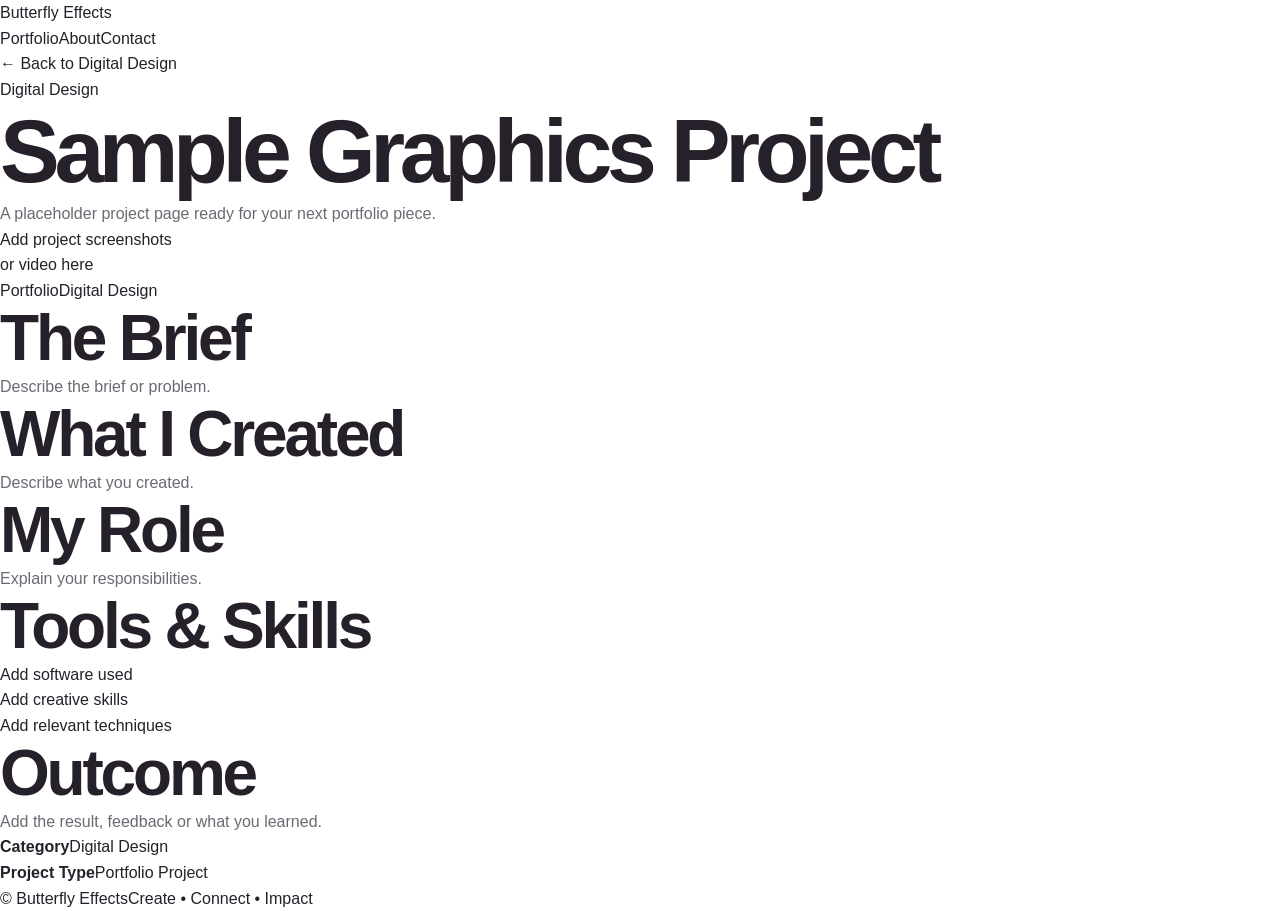
<file: projects/sample-design-project.html>
<!doctype html><html lang="en"><head><meta charset="utf-8"><meta name="viewport" content="width=device-width,initial-scale=1"><title>Sample Graphics Project | Butterfly Effects</title><link rel="stylesheet" href="../styles.css"></head><body><nav class="site-nav"><div class="wrap nav-inner"><a class="brand-name" href="../index.html">Butterfly Effects</a><div class="nav-links"><a href="../index.html#portfolio">Portfolio</a><a href="../index.html#about">About</a><a href="../index.html#contact">Contact</a></div></div></nav><header class="page-header"><div class="wrap"><a class="back-link" href="../portfolio/digital-design.html">← Back to Digital Design</a><div class="section-label">Digital Design</div><h1 class="page-title">Sample Graphics Project</h1><p class="page-intro">A placeholder project page ready for your next portfolio piece.</p></div></header><main class="project-detail"><div class="wrap detail-grid"><div class="detail-media"><div class="placeholder">Add project screenshots<br>or video here</div></div><article class="detail-copy"><div class="tags"><span class="tag">Portfolio</span><span class="tag">Digital Design</span></div><h2>The Brief</h2><p>Describe the brief or problem.</p><h2>What I Created</h2><p>Describe what you created.</p><h2>My Role</h2><p>Explain your responsibilities.</p><h2>Tools & Skills</h2><ul class="detail-list"><li>Add software used</li><li>Add creative skills</li><li>Add relevant techniques</li></ul><h2>Outcome</h2><p>Add the result, feedback or what you learned.</p><div class="meta"><div><strong>Category</strong>Digital Design</div><div><strong>Project Type</strong>Portfolio Project</div></div></article></div></main><footer><div class="wrap footer-inner"><span>© <span id="current-year"></span> Butterfly Effects</span><span>Create • Connect • Impact</span></div></footer><script src="../script.js"></script></body></html>
</file>
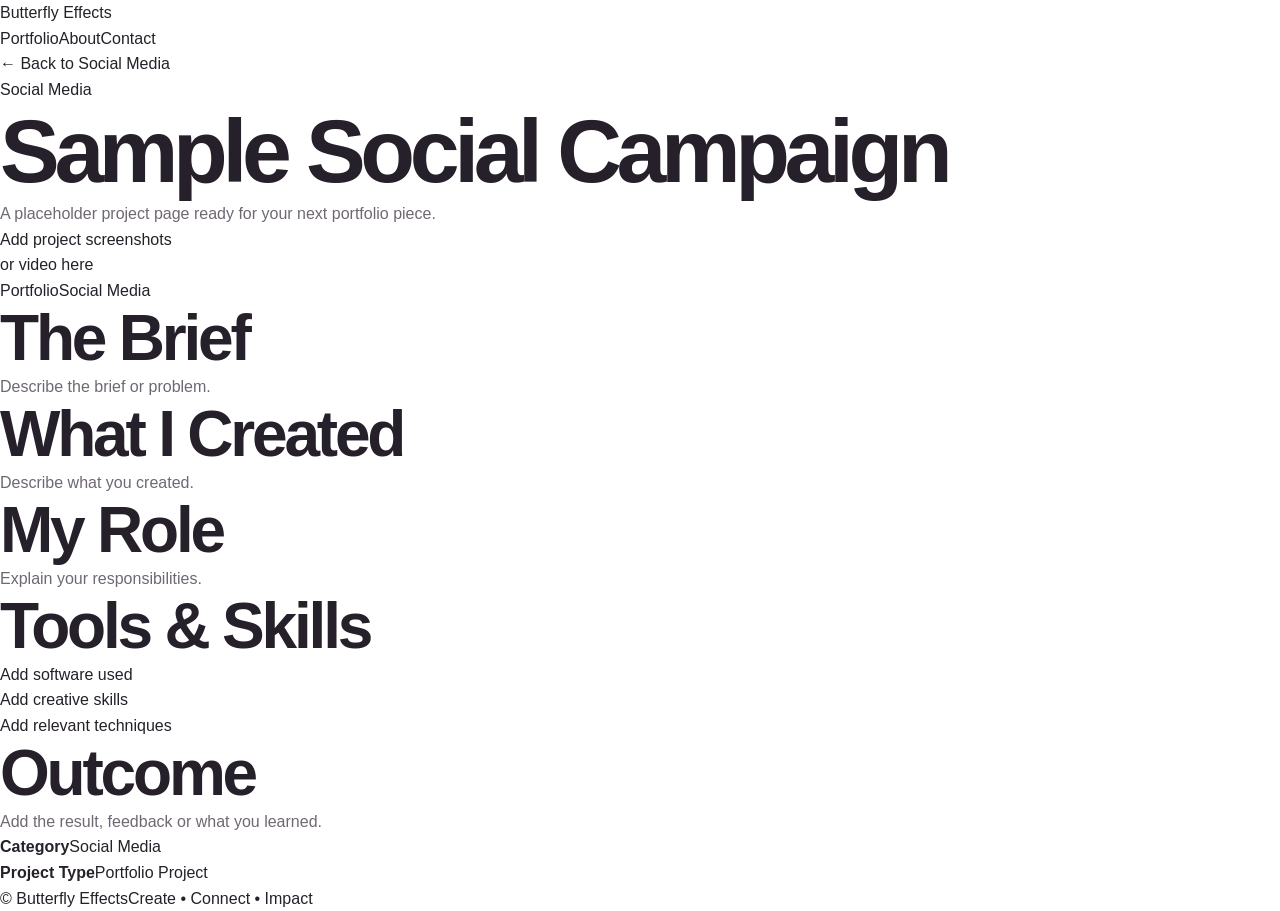
<file: projects/sample-social-campaign.html>
<!doctype html><html lang="en"><head><meta charset="utf-8"><meta name="viewport" content="width=device-width,initial-scale=1"><title>Sample Social Campaign | Butterfly Effects</title><link rel="stylesheet" href="../styles.css"></head><body><nav class="site-nav"><div class="wrap nav-inner"><a class="brand-name" href="../index.html">Butterfly Effects</a><div class="nav-links"><a href="../index.html#portfolio">Portfolio</a><a href="../index.html#about">About</a><a href="../index.html#contact">Contact</a></div></div></nav><header class="page-header"><div class="wrap"><a class="back-link" href="../portfolio/social-media.html">← Back to Social Media</a><div class="section-label">Social Media</div><h1 class="page-title">Sample Social Campaign</h1><p class="page-intro">A placeholder project page ready for your next portfolio piece.</p></div></header><main class="project-detail"><div class="wrap detail-grid"><div class="detail-media"><div class="placeholder">Add project screenshots<br>or video here</div></div><article class="detail-copy"><div class="tags"><span class="tag">Portfolio</span><span class="tag">Social Media</span></div><h2>The Brief</h2><p>Describe the brief or problem.</p><h2>What I Created</h2><p>Describe what you created.</p><h2>My Role</h2><p>Explain your responsibilities.</p><h2>Tools & Skills</h2><ul class="detail-list"><li>Add software used</li><li>Add creative skills</li><li>Add relevant techniques</li></ul><h2>Outcome</h2><p>Add the result, feedback or what you learned.</p><div class="meta"><div><strong>Category</strong>Social Media</div><div><strong>Project Type</strong>Portfolio Project</div></div></article></div></main><footer><div class="wrap footer-inner"><span>© <span id="current-year"></span> Butterfly Effects</span><span>Create • Connect • Impact</span></div></footer><script src="../script.js"></script></body></html>
</file>
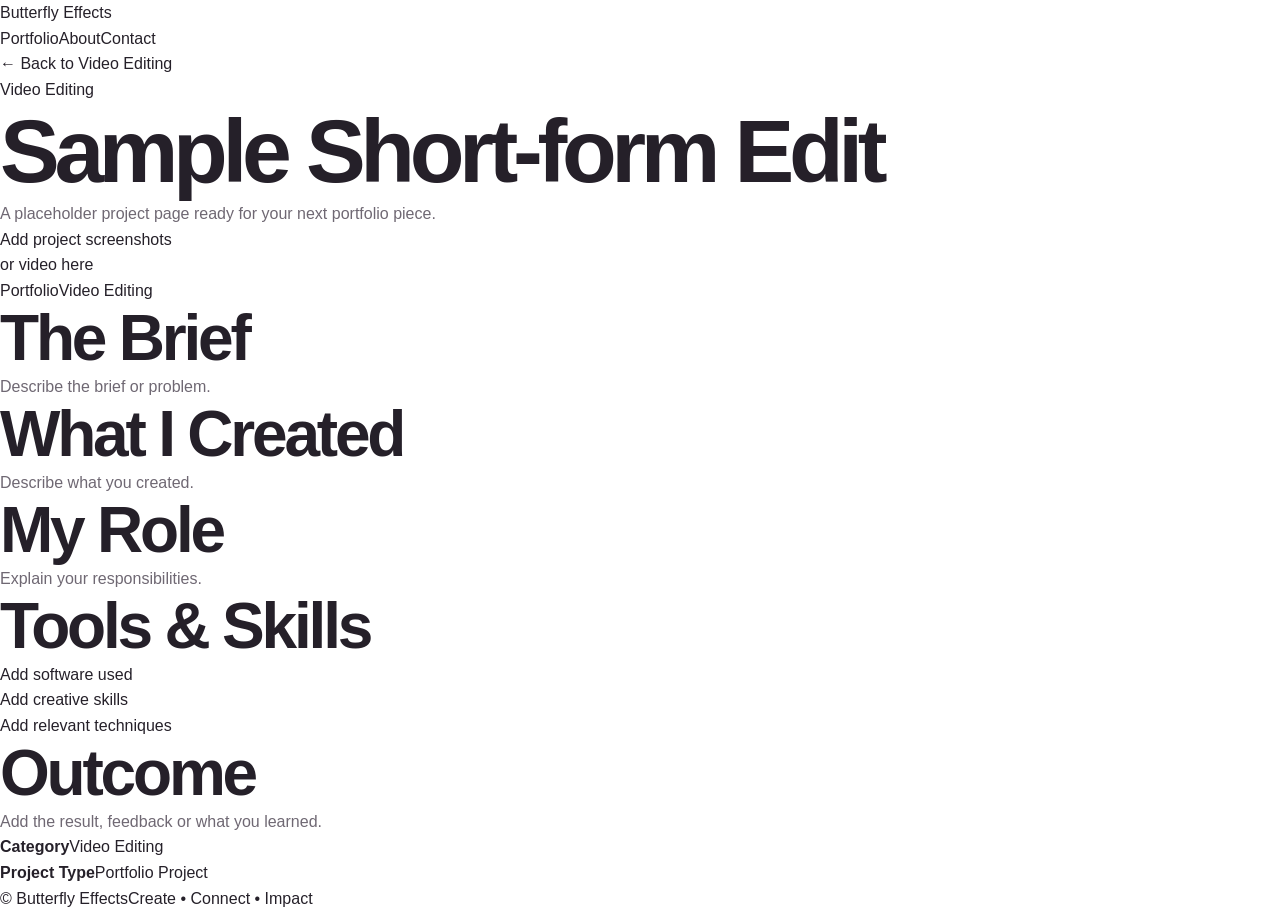
<file: projects/sample-video-project.html>
<!doctype html><html lang="en"><head><meta charset="utf-8"><meta name="viewport" content="width=device-width,initial-scale=1"><title>Sample Short-form Edit | Butterfly Effects</title><link rel="stylesheet" href="../styles.css"></head><body><nav class="site-nav"><div class="wrap nav-inner"><a class="brand-name" href="../index.html">Butterfly Effects</a><div class="nav-links"><a href="../index.html#portfolio">Portfolio</a><a href="../index.html#about">About</a><a href="../index.html#contact">Contact</a></div></div></nav><header class="page-header"><div class="wrap"><a class="back-link" href="../portfolio/video-editing.html">← Back to Video Editing</a><div class="section-label">Video Editing</div><h1 class="page-title">Sample Short-form Edit</h1><p class="page-intro">A placeholder project page ready for your next portfolio piece.</p></div></header><main class="project-detail"><div class="wrap detail-grid"><div class="detail-media"><div class="placeholder">Add project screenshots<br>or video here</div></div><article class="detail-copy"><div class="tags"><span class="tag">Portfolio</span><span class="tag">Video Editing</span></div><h2>The Brief</h2><p>Describe the brief or problem.</p><h2>What I Created</h2><p>Describe what you created.</p><h2>My Role</h2><p>Explain your responsibilities.</p><h2>Tools & Skills</h2><ul class="detail-list"><li>Add software used</li><li>Add creative skills</li><li>Add relevant techniques</li></ul><h2>Outcome</h2><p>Add the result, feedback or what you learned.</p><div class="meta"><div><strong>Category</strong>Video Editing</div><div><strong>Project Type</strong>Portfolio Project</div></div></article></div></main><footer><div class="wrap footer-inner"><span>© <span id="current-year"></span> Butterfly Effects</span><span>Create • Connect • Impact</span></div></footer><script src="../script.js"></script></body></html>
</file>
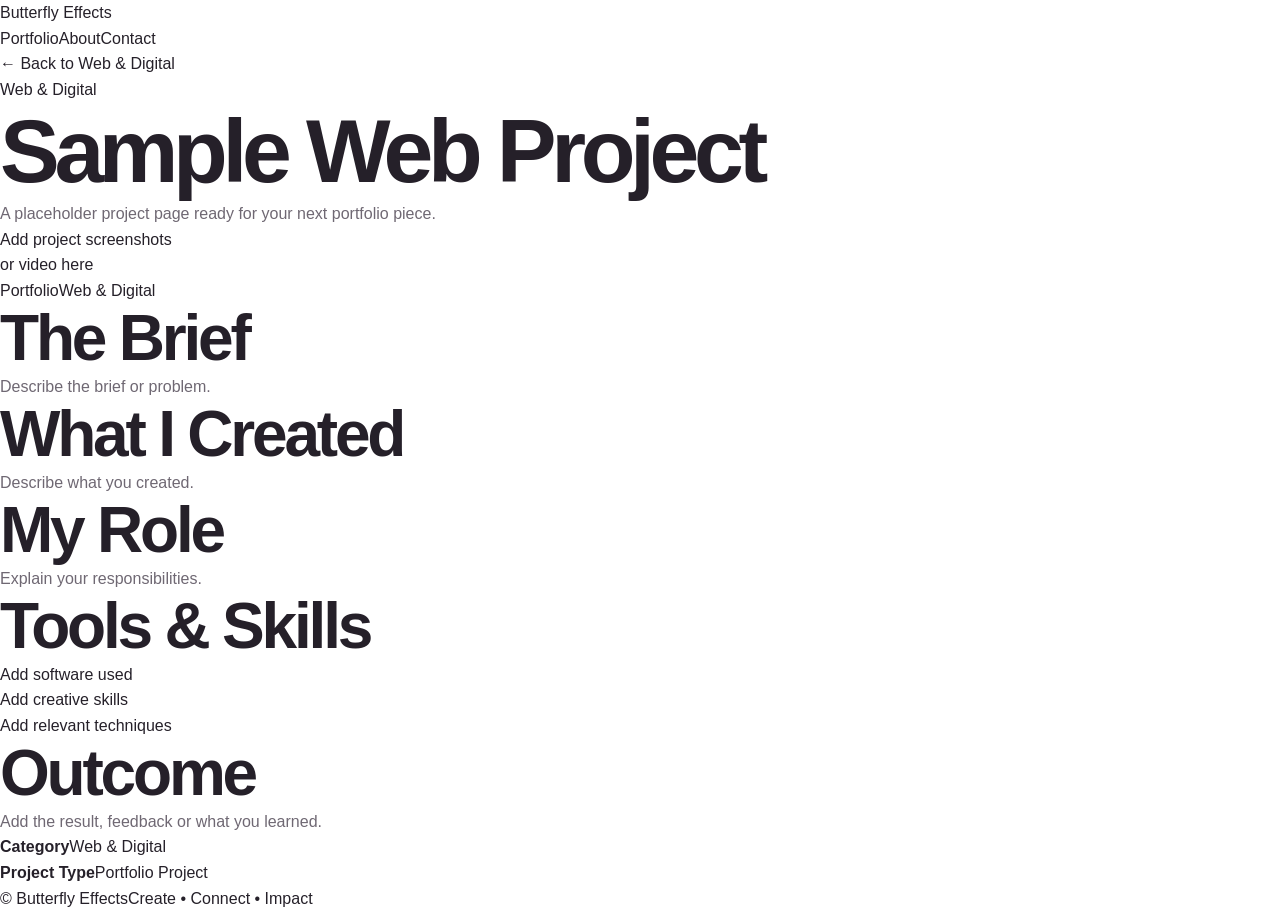
<file: projects/sample-web-project.html>
<!doctype html><html lang="en"><head><meta charset="utf-8"><meta name="viewport" content="width=device-width,initial-scale=1"><title>Sample Web Project | Butterfly Effects</title><link rel="stylesheet" href="../styles.css"></head><body><nav class="site-nav"><div class="wrap nav-inner"><a class="brand-name" href="../index.html">Butterfly Effects</a><div class="nav-links"><a href="../index.html#portfolio">Portfolio</a><a href="../index.html#about">About</a><a href="../index.html#contact">Contact</a></div></div></nav><header class="page-header"><div class="wrap"><a class="back-link" href="../portfolio/web-digital.html">← Back to Web & Digital</a><div class="section-label">Web & Digital</div><h1 class="page-title">Sample Web Project</h1><p class="page-intro">A placeholder project page ready for your next portfolio piece.</p></div></header><main class="project-detail"><div class="wrap detail-grid"><div class="detail-media"><div class="placeholder">Add project screenshots<br>or video here</div></div><article class="detail-copy"><div class="tags"><span class="tag">Portfolio</span><span class="tag">Web & Digital</span></div><h2>The Brief</h2><p>Describe the brief or problem.</p><h2>What I Created</h2><p>Describe what you created.</p><h2>My Role</h2><p>Explain your responsibilities.</p><h2>Tools & Skills</h2><ul class="detail-list"><li>Add software used</li><li>Add creative skills</li><li>Add relevant techniques</li></ul><h2>Outcome</h2><p>Add the result, feedback or what you learned.</p><div class="meta"><div><strong>Category</strong>Web & Digital</div><div><strong>Project Type</strong>Portfolio Project</div></div></article></div></main><footer><div class="wrap footer-inner"><span>© <span id="current-year"></span> Butterfly Effects</span><span>Create • Connect • Impact</span></div></footer><script src="../script.js"></script></body></html>
</file>
<file: styles.css>
/* ==========================================================
   BUTTERFLY EFFECTS
   MAIN WEBSITE STYLESHEET
   ========================================================== */


/* ==========================================================
   1. WEBSITE COLOURS
   Change these values to recolour the entire website.
   ========================================================== */

:root {

    --pink: #f44ba0;

    --bright-pink: #ff65b3;

    --light-pink: #ffe5f2;

    --purple: #8d5bd7;

    --dark-purple: #60408e;

    --light-purple: #eee5ff;

    --cream: #fffafc;

    --white: #ffffff;

    --black: #252029;

    --grey: #6f6873;

    --border: #e8deea;

}


/* ==========================================================
   2. BASIC RESET
   ========================================================== */

* {

    box-sizing: border-box;

    margin: 0;

    padding: 0;

}


html {

    scroll-behavior: smooth;

}


body {

    font-family:
        Arial,
        Helvetica,
        sans-serif;

    background:
        var(--white);

    color:
        var(--black);

    line-height: 1.6;

}


img {

    max-width: 100%;

    display: block;

}


a {

    color: inherit;

    text-decoration: none;

}


button {

    font: inherit;

}


/* ==========================================================
   3. GENERAL TYPOGRAPHY
   ========================================================== */

h1,
h2,
h3 {

    line-height: 1.1;

}


h1 {

    font-size:
        clamp(
            3rem,
            7vw,
            6.5rem
        );

    letter-spacing: -0.06em;

}


h2 {

    font-size:
        clamp(
            2.3rem,
            5vw,
            4.3rem
        );

    letter-spacing: -0.05em;

}


h3 {

    font-size: 1.6rem;

}


p {

    color: var(--grey);

}


.eyebrow-text {

    color: var(--pink);

    font-size: 0.8rem;

    font-weight: 800;

    letter-spacing: 0.16em;

    margin-bottom: 15px;

}


.highlight-text {

    color: var(--pink);

}


/* ==========================================================
   4. GLOBAL SECTION CONTAINER
   ========================================================== */

.section-container {

    width: min(
        1180px,
        calc(100% - 40px)
    );

    margin-left: auto;

    margin-right: auto;

}


.section-heading {

    max-width: 650px;

    margin-bottom: 55px;

}


.section-heading p {

    margin-top: 16px;

    max-width: 550px;

}


/* ==========================================================
   5. BUTTONS
   ========================================================== */

.button {

    display: inline-flex;

    align-items: center;

    justify-content: center;

    padding: 15px 26px;

    border-radius: 100px;

    font-weight: 700;

    transition:
        transform 0.2s ease,
        box-shadow 0.2s ease,
        background 0.2s ease;

}


.button:hover {

    transform: translateY(-3px);

}


.button-primary {

    background: var(--pink);

    color: var(--white);

    box-shadow:
        0 8px 25px
        rgba(244, 75, 160, 0.25);

}


.button-primary:hover {

    box-shadow:
        0 14px 35px
        rgba(244, 75, 160, 0.35);

}


.button-secondary {

    border: 2px solid var(--black);

    color: var(--black);

    background: transparent;

}


.button-white {

    background: var(--white);

    color: var(--purple);

}


/* ==========================================================
   6. HEADER
   ========================================================== */

.site-header {

    position: sticky;

    top: 0;

    width: 100%;

    z-index: 100;

    background:
        rgba(
            255,
            255,
            255,
            0.93
        );

    backdrop-filter:
        blur(14px);

    border-bottom:
        1px solid
        rgba(
            232,
            222,
            234,
            0.7
        );

}


.nav-container {

    width: min(
        1180px,
        calc(100% - 40px)
    );

    height: 88px;

    margin: auto;

    display: flex;

    align-items: center;

    justify-content: space-between;

}


.site-logo {

    width: 155px;

    height: auto;

}


.main-navigation {

    display: flex;

    gap: 34px;

    align-items: center;

}


.main-navigation a {

    font-size: 0.95rem;

    font-weight: 700;

    position: relative;

}


.main-navigation a::after {

    content: "";

    position: absolute;

    left: 0;

    bottom: -8px;

    width: 0;

    height: 3px;

    border-radius: 20px;

    background: var(--pink);

    transition: width 0.2s ease;

}


.main-navigation a:hover::after {

    width: 100%;

}


.menu-button {

    display: none;

    border: 0;

    background: transparent;

    font-size: 1.8rem;

    cursor: pointer;

}


/* ==========================================================
   7. HERO SECTION
   ========================================================== */

.hero-section {

    min-height:
        calc(
            100vh - 88px
        );

    display: flex;

    align-items: center;

    justify-content: center;

    text-align: center;

    position: relative;

    overflow: hidden;

    padding:
        100px
        20px;

    background:

        radial-gradient(
            circle at 15% 20%,
            var(--light-pink),
            transparent 28%
        ),

        radial-gradient(
            circle at 90% 70%,
            var(--light-purple),
            transparent 30%
        ),

        var(--white);

}


.hero-content {

    max-width: 960px;

    position: relative;

    z-index: 3;

}


.hero-description {

    font-size: 1.15rem;

    max-width: 620px;

    margin:
        30px
        auto
        0;

}


.hero-buttons {

    margin-top: 35px;

    display: flex;

    justify-content: center;

    gap: 15px;

    flex-wrap: wrap;

}


/* HERO DECORATIONS */

.hero-decoration {

    position: absolute;

    border-radius: 50%;

    opacity: 0.8;

}


.hero-decoration-one {

    width: 280px;

    height: 280px;

    left: -120px;

    top: 25%;

    border:
        3px solid
        var(--pink);

}


.hero-decoration-two {

    width: 450px;

    height: 450px;

    right: -230px;

    bottom: -140px;

    border:
        3px solid
        var(--purple);

}


.sparkle {

    position: absolute;

    color: var(--pink);

    font-size: 3rem;

}


.sparkle-one {

    top: 20%;

    right: 17%;

}


.sparkle-two {

    bottom: 17%;

    left: 12%;

    color: var(--purple);

}


.sparkle-three {

    top: 30%;

    left: 8%;

    font-size: 2rem;

}


/* ==========================================================
   8. INTRODUCTION STRIP
   ========================================================== */

.intro-strip {

    background: var(--black);

    color: var(--white);

    display: flex;

    justify-content: center;

    align-items: center;

    flex-wrap: wrap;

    gap: 26px;

    padding: 18px 20px;

}


.intro-strip p {

    color: var(--white);

    font-size: 0.75rem;

    letter-spacing: 0.14em;

    font-weight: 700;

}


.intro-strip span {

    color: var(--pink);

}


/* ==========================================================
   9. PORTFOLIO CATEGORY SECTION
   ========================================================== */

.portfolio-section {

    padding:
        120px
        0;

}


.category-grid {

    display: grid;

    grid-template-columns:
        repeat(
            2,
            1fr
        );

    gap: 25px;

}


.category-card {

    min-height: 350px;

    border:
        2px solid
        var(--border);

    border-radius: 30px;

    padding: 35px;

    position: relative;

    overflow: hidden;

    transition:
        transform 0.25s ease,
        border 0.25s ease,
        box-shadow 0.25s ease;

}


.category-card:hover {

    transform:
        translateY(-7px);

    border-color:
        var(--pink);

    box-shadow:
        0 25px 60px
        rgba(
            95,
            55,
            105,
            0.12
        );

}


.category-card::before {

    content: "";

    position: absolute;

    width: 160px;

    height: 160px;

    border-radius: 50%;

    right: -70px;

    bottom: -70px;

    background:
        var(--light-pink);

    transition:
        transform 0.3s ease;

}


.category-card:hover::before {

    transform:
        scale(1.35);

}


.category-number {

    font-size: 0.75rem;

    font-weight: bold;

    color: var(--purple);

    letter-spacing: 0.15em;

}


.category-icon {

    width: 60px;

    height: 60px;

    border-radius: 20px;

    display: flex;

    align-items: center;

    justify-content: center;

    background: var(--light-pink);

    color: var(--pink);

    font-size: 1.7rem;

    margin:
        45px
        0
        20px;

}


.category-card h3 {

    margin-bottom: 15px;

}


.category-card p {

    max-width: 390px;

}


.card-link {

    display: inline-block;

    color: var(--pink);

    font-weight: 700;

    margin-top: 25px;

    position: relative;

    z-index: 2;

}


/* ==========================================================
   10. FEATURED PROJECT
   ========================================================== */

.featured-section {

    background: var(--cream);

    padding:
        100px
        0;

}


.featured-project {

    display: grid;

    grid-template-columns:
        1.1fr
        0.9fr;

    gap: 70px;

    align-items: center;

}


.featured-image {

    border-radius: 35px;

    overflow: hidden;

    min-height: 470px;

    background: var(--light-pink);

}


.featured-image img {

    width: 100%;

    height: 100%;

    min-height: 470px;

    object-fit: cover;

}


.featured-content p {

    margin:
        20px
        0;

}


.tag-list,
.skill-list {

    display: flex;

    flex-wrap: wrap;

    gap: 10px;

    margin:
        25px
        0;

}


.tag-list span,
.skill-list span {

    background: var(--light-pink);

    color: var(--dark-purple);

    font-size: 0.8rem;

    font-weight: 700;

    padding:
        9px
        15px;

    border-radius: 100px;

}


/* ==========================================================
   11. ABOUT SECTION
   ========================================================== */

.about-section {

    padding:
        130px
        0;

}


.about-grid {

    display: grid;

    grid-template-columns:
        0.8fr
        1.2fr;

    gap: 90px;

    align-items: center;

}


.about-image-wrapper {

    display: flex;

    justify-content: center;

}


.about-image-shape {

    width: 100%;

    max-width: 420px;

    aspect-ratio: 4 / 5;

    border-radius:
        200px
        200px
        35px
        35px;

    overflow: hidden;

    background: var(--light-purple);

    position: relative;

}


.about-image-shape img {

    width: 100%;

    height: 100%;

    object-fit: cover;

}


.about-content > p {

    margin-top: 18px;

}


/* ==========================================================
   12. CONTACT
   ========================================================== */

.contact-section {

    width: min(
        1180px,
        calc(100% - 40px)
    );

    margin:
        0 auto
        100px;

}


.contact-box {

    background:
        linear-gradient(
            135deg,
            var(--pink),
            var(--purple)
        );

    border-radius: 40px;

    padding:
        80px
        30px;

    text-align: center;

    color: var(--white);

}


.contact-box h2 {

    color: var(--white);

}


.contact-box p {

    color:
        rgba(
            255,
            255,
            255,
            0.85
        );

    max-width: 560px;

    margin:
        20px
        auto
        30px;

}


.light-eyebrow {

    color: var(--white) !important;

}


/* ==========================================================
   13. FOOTER
   ========================================================== */

.site-footer {

    border-top:
        1px solid
        var(--border);

    padding:
        45px
        20px;

}


.footer-container {

    width: min(
        1180px,
        100%
    );

    margin: auto;

    display: grid;

    grid-template-columns:
        1fr
        auto
        1fr;

    align-items: center;

    gap: 30px;

}


.footer-logo {

    width: 130px;

}


.footer-links {

    display: flex;

    gap: 25px;

    font-size: 0.85rem;

    font-weight: 700;

}


.copyright {

    text-align: right;

    font-size: 0.8rem;

}


/* ==========================================================
   14. CATEGORY PAGE HERO
   Used on Social Media, Video, Design etc.
   ========================================================== */

.page-hero {

    padding:
        100px
        20px
        90px;

    text-align: center;

    background:

        radial-gradient(
            circle at 15% 20%,
            var(--light-pink),
            transparent 30%
        ),

        radial-gradient(
            circle at 90% 70%,
            var(--light-purple),
            transparent 30%
        );

}


.page-hero-content {

    max-width: 850px;

    margin: auto;

}


.page-hero p {

    max-width: 600px;

    margin:
        20px
        auto
        0;

}


/* ==========================================================
   15. PROJECT GRID
   Used on category pages
   ========================================================== */

.projects-section {

    padding:
        100px
        0
        130px;

}


.project-grid {

    display: grid;

    grid-template-columns:
        repeat(
            2,
            1fr
        );

    gap: 35px;

}


.project-card {

    border-radius: 30px;

    overflow: hidden;

    border:
        1px solid
        var(--border);

    background: var(--white);

    transition:
        transform 0.25s ease,
        box-shadow 0.25s ease;

}


.project-card:hover {

    transform:
        translateY(-6px);

    box-shadow:
        0 20px 50px
        rgba(
            50,
            30,
            60,
            0.12
        );

}


.project-card-image {

    aspect-ratio: 16 / 10;

    background: var(--light-pink);

    overflow: hidden;

}


.project-card-image img {

    width: 100%;

    height: 100%;

    object-fit: cover;

    transition:
        transform 0.35s ease;

}


.project-card:hover img {

    transform:
        scale(1.04);

}


.project-card-content {

    padding: 30px;

}


.project-card-content h2 {

    font-size: 2rem;

    letter-spacing: -0.03em;

    margin-bottom: 12px;

}


.project-card-content p {

    margin-bottom: 15px;

}


/* ==========================================================
   16. INDIVIDUAL PROJECT PAGE
   ========================================================== */

.project-hero {

    padding:
        90px
        0
        70px;

}


.project-back {

    display: inline-block;

    margin-bottom: 40px;

    color: var(--pink);

    font-weight: 700;

}


.project-title {

    max-width: 850px;

}


.project-intro {

    font-size: 1.2rem;

    max-width: 700px;

    margin-top: 25px;

}


.project-main-image {

    margin-top: 60px;

    width: 100%;

    aspect-ratio: 16 / 8;

    border-radius: 35px;

    overflow: hidden;

    background: var(--light-pink);

}


.project-main-image img {

    width: 100%;

    height: 100%;

    object-fit: cover;

}


/* PROJECT INFORMATION */

.project-details {

    padding:
        40px
        0
        120px;

}


.project-information-grid {

    display: grid;

    grid-template-columns:
        0.7fr
        1.3fr;

    gap: 80px;

}


.project-sidebar {

    border-top:
        2px solid
        var(--black);

    padding-top: 25px;

}


.project-sidebar-item {

    margin-bottom: 30px;

}


.project-sidebar-item strong {

    display: block;

    margin-bottom: 5px;

}


.project-story h2 {

    font-size: 2.4rem;

    margin:
        45px
        0
        18px;

}


.project-story h2:first-child {

    margin-top: 0;

}


.project-story p {

    margin-bottom: 20px;

}


/* PROJECT GALLERY */

.project-gallery {

    display: grid;

    grid-template-columns:
        repeat(
            2,
            1fr
        );

    gap: 20px;

    margin-top: 35px;

}


.project-gallery img {

    width: 100%;

    border-radius: 25px;

}


/* ==========================================================
   17. BACK TO PORTFOLIO SECTION
   ========================================================== */

.back-section {

    text-align: center;

    background: var(--cream);

    padding:
        80px
        20px;

}


.back-section h2 {

    margin-bottom: 30px;

}


/* ==========================================================
   18. TABLET RESPONSIVE DESIGN
   ========================================================== */

@media
(max-width: 850px) {

    .featured-project,
    .about-grid,
    .project-information-grid {

        grid-template-columns:
            1fr;

    }


    .featured-project {

        gap: 45px;

    }


    .about-grid {

        gap: 50px;

    }


    .project-grid {

        grid-template-columns:
            1fr;

    }


    .footer-container {

        grid-template-columns:
            1fr;

        text-align: center;

    }


    .footer-logo {

        margin: auto;

    }


    .footer-links {

        justify-content: center;

    }


    .copyright {

        text-align: center;

    }

}


/* ==========================================================
   19. MOBILE NAVIGATION
   ========================================================== */

@media
(max-width: 700px) {

    .nav-container {

        height: 75px;

    }


    .site-logo {

        width: 130px;

    }


    .menu-button {

        display: block;

    }


    .main-navigation {

        display: none;

        position: absolute;

        top: 75px;

        left: 0;

        right: 0;

        background: var(--white);

        flex-direction: column;

        gap: 0;

        border-bottom:
            1px solid
            var(--border);

    }


    .main-navigation.active {

        display: flex;

    }


    .main-navigation a {

        width: 100%;

        padding: 18px 25px;

        text-align: center;

        border-bottom:
            1px solid
            var(--border);

    }


    .main-navigation a::after {

        display: none;

    }


    .category-grid {

        grid-template-columns:
            1fr;

    }


    .hero-section {

        min-height: auto;

        padding:
            100px
            20px;

    }


    .hero-decoration-one {

        width: 180px;

        height: 180px;

    }


    .hero-decoration-two {

        width: 280px;

        height: 280px;

    }


    .intro-strip {

        gap: 15px;

    }


    .portfolio-section,
    .about-section {

        padding:
            85px
            0;

    }


    .featured-section {

        padding:
            75px
            0;

    }


    .featured-image {

        min-height: 300px;

    }


    .featured-image img {

        min-height: 300px;

    }


    .project-gallery {

        grid-template-columns:
            1fr;

    }


    .contact-box {

        padding:
            60px
            25px;

    }

}


/* ==========================================================
   20. SMALL PHONES
   ========================================================== */

@media
(max-width: 450px) {

    .hero-buttons {

        flex-direction: column;

    }


    .hero-buttons .button {

        width: 100%;

    }


    .category-card {

        padding: 27px;

        min-height: 320px;

    }


    .project-card-content {

        padding: 24px;

    }

}
</file>
